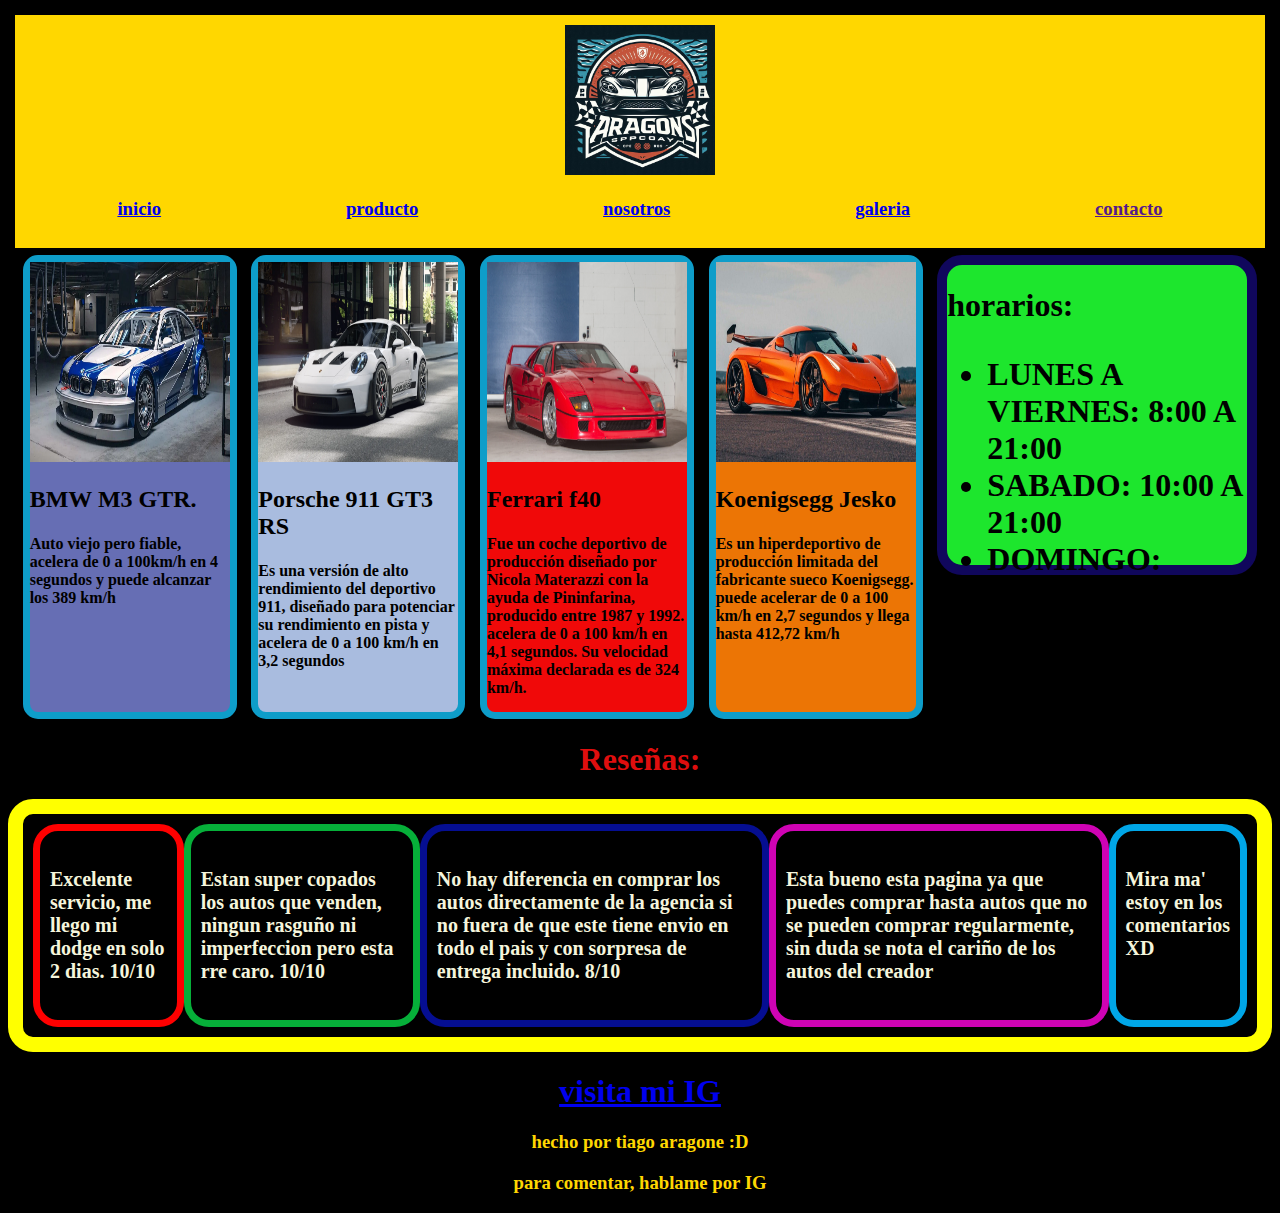
<file: index.html>
<!DOCTYPE html>
<html lang="en">
<head>
    <meta charset="UTF-8">
    <meta http-equiv="X-UA-Compatible" content="IE=edge">
    <meta name="viewport" content="width=device-width, initial-scale=1.0">
    <title>Document</title>
    <link rel="stylesheet" href="style.css"/>

</head>
<body class="loro">
    <header class="papa">
        <img src="./public/logo.png" alt="logotipo copado de un auto"> 
        <nav class="loca">
        <a href="./index.html"><h3>inicio</h3></a>
        <a href="./productos.html" ><h3>producto</h3></a>
        <a href="./us.html"><h3>nosotros</h3></a>
        <a href="./gale.html"><h3>galeria</h3></a>
        <a href=""><h3>contacto</h3></a>
    </nav>
    </header>
    <main>
        <section class="lolopri">
          <article class="lolo1"> <img src="./public/bmw.webp" alt="auto bmw" class="ima"> <h2>BMW M3 GTR.</h2> <h4> Auto viejo pero fiable, acelera de 0 a 100km/h en 4 segundos y puede alcanzar los  389 km/h </h4></article>
          <article class="lolo2"> <img src="./public/porsche.webp" alt=" auto porsche" class="por"><h2> Porsche 911 GT3 RS</h2> <h4>Es una versión de alto rendimiento del deportivo 911, diseñado para potenciar su rendimiento en pista y acelera de 0 a 100 km/h en 3,2 segundos </h4> </article>
          <article class="lolo3"> <img src="./public/ferrari.jpeg" alt=" auto ferrari" class="fe"><h2> Ferrari f40</h2> <h4>Fue un coche deportivo de producción diseñado por Nicola Materazzi con la ayuda de Pininfarina, producido entre 1987 y 1992. acelera de 0 a 100 km/h en 4,1 segundos. Su velocidad máxima declarada es de 324 km/h.  </h4></article>
           <article class="lolo4"> <img src="./public/Koenigsegg-Jesko.jpg" alt="auto koinigsegg" class="seis"> <h2>Koenigsegg Jesko</h2> <h4>Es un hiperdeportivo de producción limitada del fabricante sueco Koenigsegg. puede acelerar de 0 a 100 km/h en 2,7 segundos y llega hasta 412,72 km/h  </h4></article>
           <article class="hora"> <h1>horarios: <ul> <li>
            LUNES A VIERNES: 8:00 A 21:00
          </li>
          <li> SABADO: 10:00 A 21:00 </li>
          <li> DOMINGO: cerrado
          </li>
          </ul></h1> </article>
          
    
    
         
         
            


    
    </main>
               <div class="pee"><h1>Reseñas:</h1></div>
    <section class="rese">
        <article class="reñe1"><h4>Excelente servicio, me llego mi dodge en solo 2 dias. 10/10 </h4></article>
        <article class="reñe2"><h4>Estan super copados los autos que venden, ningun rasguño ni imperfeccion pero esta rre caro. 10/10  </h4></article>
        <article class="reñe3"><h4>No hay diferencia en comprar los autos directamente de la agencia si no fuera de que este tiene envio en todo el pais y con sorpresa de entrega incluido. 8/10 </h4></article>
        <article class="reñe4"><h4>Esta bueno esta pagina ya que puedes comprar hasta autos que no se pueden comprar regularmente, sin duda se nota el cariño de los autos del creador</h4></article>
        <article class="reñe5"><h4>Mira ma' estoy en los comentarios XD </h4> </article>
    </section>
    <footer>
        <a class="ex" href="https://www.instagram.com/accounts/emailsignup/" ><h1>visita mi IG</h1>
        
        </a> <h3 class="prov">hecho por tiago aragone :D</h3>
    </a> <h3 class="prov">para comentar, hablame por IG</h3>
      </footer>


</body>
</html>
</file>
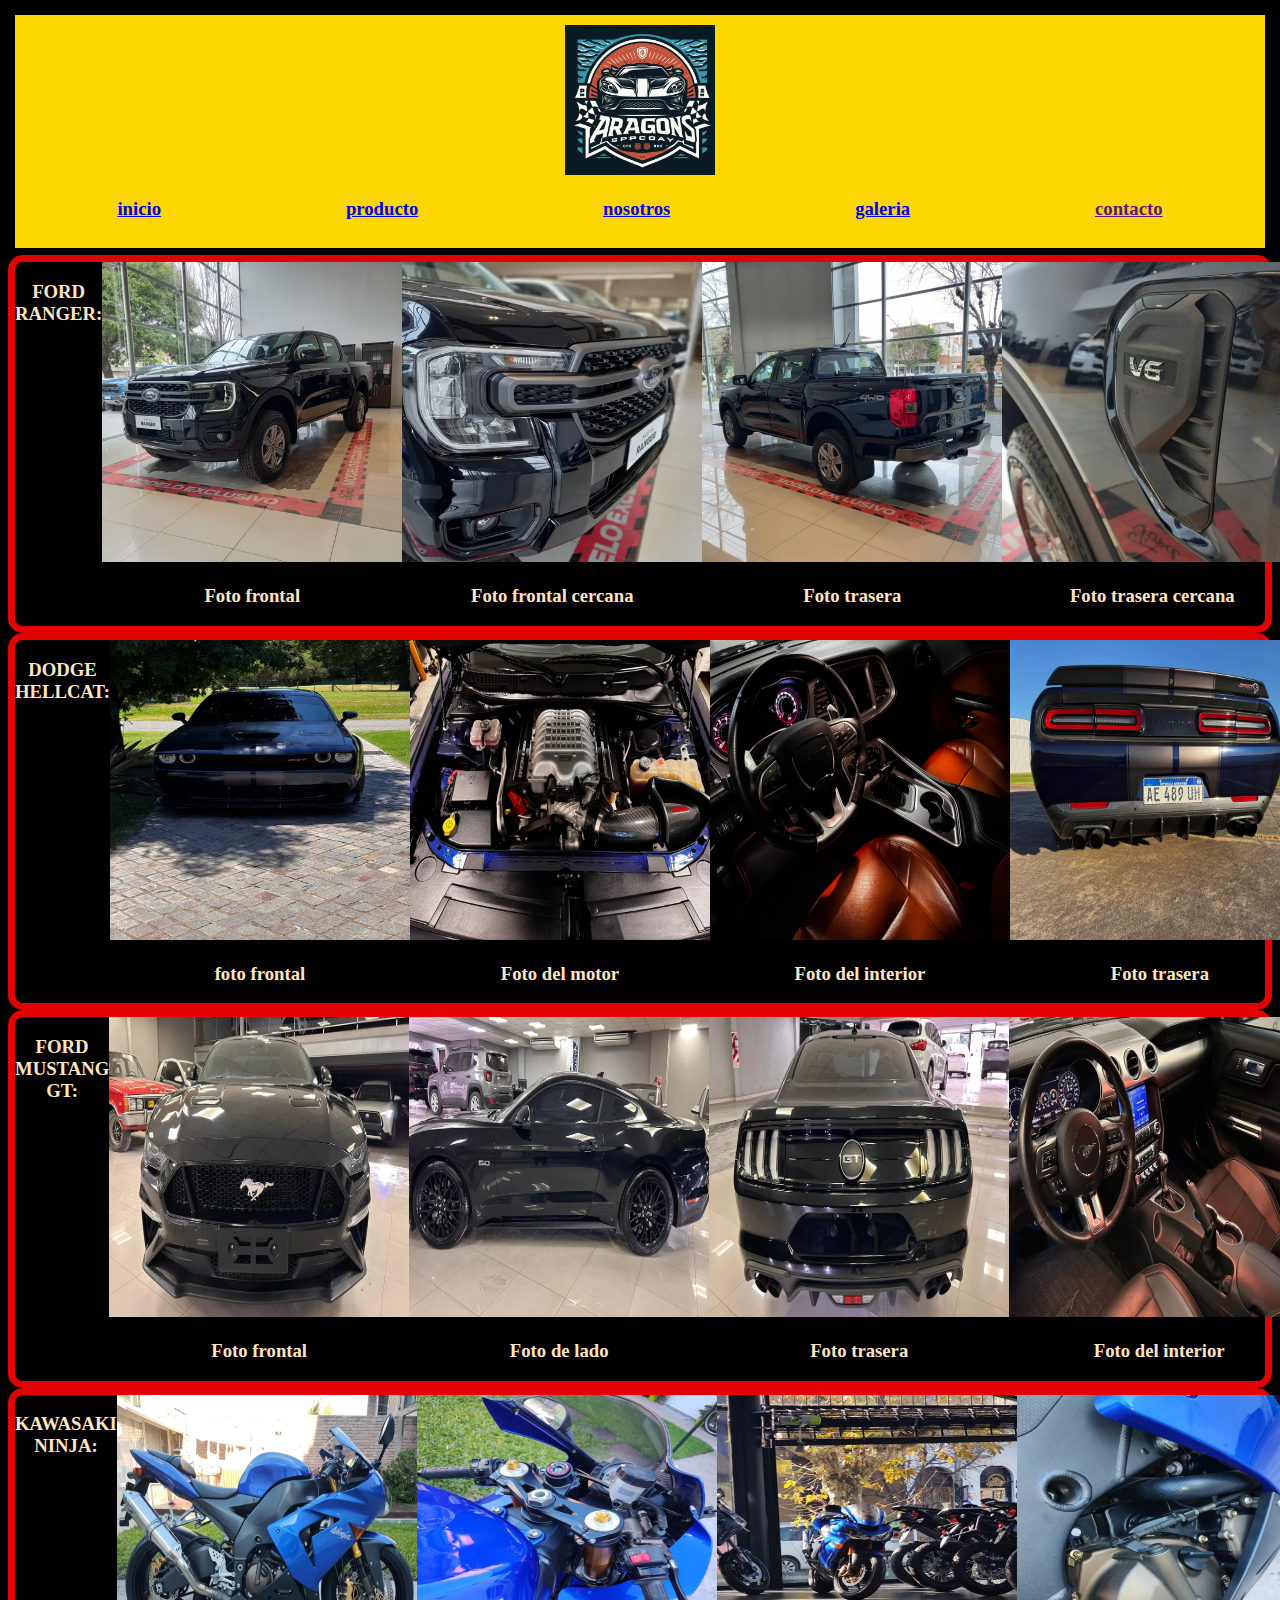
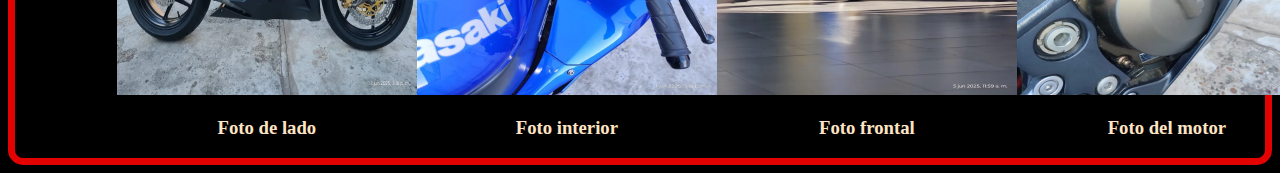
<file: gale.html>
<!DOCTYPE html>
<html lang="en">
<head>
    <meta charset="UTF-8">
    <meta http-equiv="X-UA-Compatible" content="IE=edge">
    <meta name="viewport" content="width=device-width, initial-scale=1.0">
    <title>Document</title>
    <link rel="stylesheet" href="style.css" />
</head>
<body class="loro">
    <header class="papa">
        <img src="./public/logo.png" alt="logotipo copado de un auto">
        <nav class="loca">
            <a href="./index.html">
                <h3>inicio</h3>
            </a>
            <a href="./productos.html">
                <h3>producto</h3>
            </a>
            <a href="./us.html">
                <h3>nosotros</h3>
            </a>
            <a href="./gale.html">
                <h3>galeria</h3>
            </a>
            <a href="">
                <h3>contacto</h3>
            </a>
        </nav>
    </header>
    <main>
        <section><article class="jojo"> 
            <h3 class="pinta">FORD RANGER:</h3> <div><img src="./public/ranger!.webp" alt="ranger" class="pocoyo"><h3 class="pinta"> Foto frontal</h3> </div>
            <div><img src="./public/ranger2.webp" alt="ranger" class="pocoyo"><h3 class="pinta"> Foto frontal cercana</h3> </div>
            <div><img src="./public/ranger3.webp" alt="ranger" class="pocoyo"><h3 class="pinta"> Foto trasera</h3> </div>
            <div><img src="./public/ranger4.webp" alt="ranger" class="pocoyo"><h3 class="pinta"> Foto trasera cercana</h3></div> </article>
        </section>
        <section><article class="jojo"> 
            <h3 class="pinta">DODGE HELLCAT:</h3> <div class="hl" ><img src="./public/hellcat.webp" alt="hellcat" class="pocoyo"><h3 class="pinta"> foto frontal</h3> </div>
            <div class="hl"><img src="./public/hellcat2.webp" alt="hellcat" class="pocoyo"><h3 class="pinta">Foto del motor </h3> </div>
            <div class="hl"><img src="./public/hellcat3.webp" alt="hellcat" class="pocoyo"><h3 class="pinta">Foto del interior </h3> </div>
            <div class="hl"><img src="./public/hellcat4.webp" alt="hellcat" class="pocoyo"><h3 class="pinta">Foto trasera </h3></div> </article>
        </section>
        <section><article class="jojo"> 
            <h3 class="pinta"> FORD MUSTANG GT: </h3> <div class="hl" ><img src="./public/ford1.webp" alt="FORD" class="pocoyo"><h3 class="pinta"> Foto frontal</h3> </div>
            <div class="hl" ><img src="./public/ford4.webp" alt="ford" class="pocoyo"><h3 class="pinta"> Foto de lado</h3> </div>
            <div class="hl" ><img src="./public/ford3.webp" alt="ford" class="pocoyo"><h3 class="pinta">Foto trasera</h3> </div>
            <div class="hl" ><img src="./public/ford2.webp" alt="ford" class="pocoyo"><h3 class="pinta"> Foto del interior </h3> </div>
            </article>
            <article class="jojo"> 
                <h3 class="pinta"> KAWASAKI NINJA: </h3> <div class="hl" ><img src="./public/ninja1.webp" alt="KAWASAKI" class="pocoyo"><h3 class="pinta"> Foto de lado</h3> </div>
                <div class="hl" ><img src="./public/ninja2.webp" alt="KAWASAKI" class="pocoyo"><h3 class="pinta">Foto interior </h3> </div>
                <div class="hl" ><img src="./public/ninja3.webp" alt="KAWASAKI" class="pocoyo"><h3 class="pinta">Foto frontal</h3> </div>
                <div class="hl" ><img src="./public/ninja4.webp" alt="KAWASAKI" class="pocoyo"><h3 class="pinta"> Foto del motor </h3> </div>
                </article>

        </section>

    </main>
    
</body>
</html>
</file>
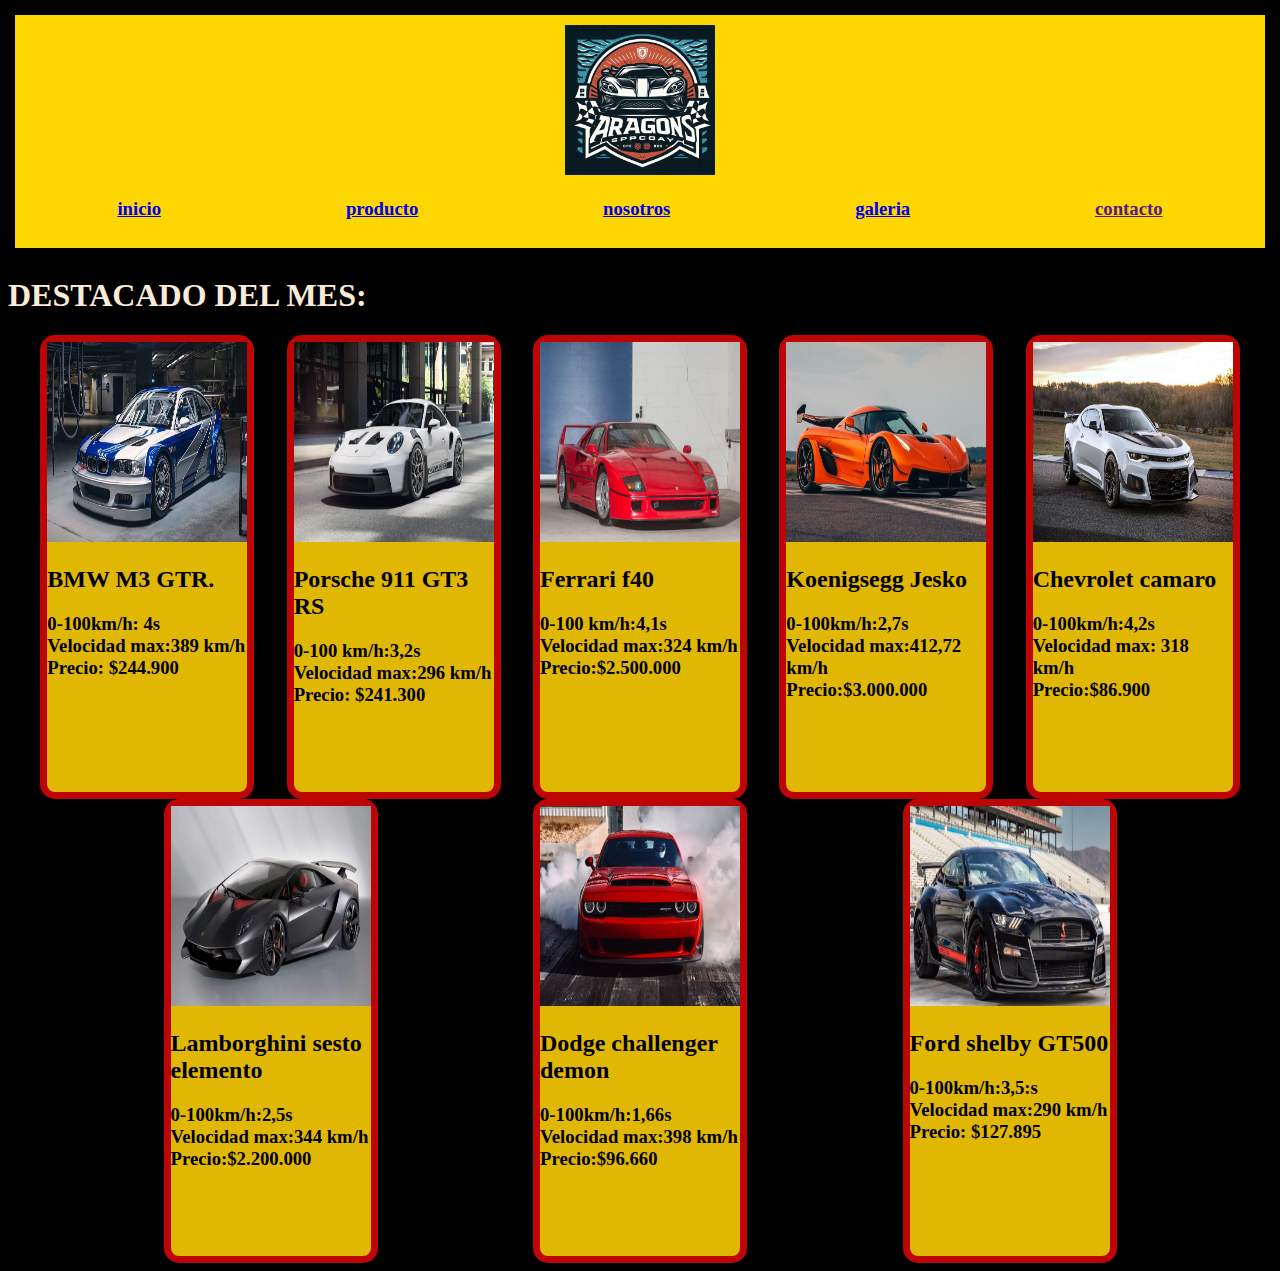
<file: productos.html>
<!DOCTYPE html>
<html lang="en">

<head>
    <meta charset="UTF-8">
    <meta http-equiv="X-UA-Compatible" content="IE=edge">
    <meta name="viewport" content="width=device-width, initial-scale=1.0">
    <title>Document</title>
    <link rel="stylesheet" href="style.css" />
</head>

<body class="loro">
    <header class="papa">
        <img src="./public/logo.png" alt="logotipo copado de un auto">
        <nav class="loca">
            <a href="./index.html">
                <h3>inicio</h3>
            </a>
            <a href="./productos.html">
                <h3>producto</h3>
            </a>
            <a href="./us.html">
                <h3>nosotros</h3>
            </a>
            <a href="./gale.html">
                <h3>galeria</h3>
            </a>
            <a href="">
                <h3>contacto</h3>
            </a>
        </nav>
    </header>
    <main>
        <div class="hello"><h1>DESTACADO DEL MES:</h1></div>
        <section class="lolopri">
            
            

            <article class="lolo5"> <img src="./public/bmw.webp" alt="auto bmw" class="ima">
                <h2>BMW M3 GTR.</h2>
                <h3> 0-100km/h: 4s <div></div> Velocidad max:389 km/h <div></div> Precio: $244.900 </h3>
            </article>
            <article class="lolo5"> <img src="./public/porsche.webp" alt=" auto porsche" class="por">
                <h2> Porsche 911 GT3 RS</h2>
                <h3>0-100 km/h:3,2s<div></div> Velocidad max:296 km/h <div></div>Precio: $241.300 </h3>
            </article>
            <article class="lolo5"> <img src="./public/ferrari.jpeg" alt=" auto ferrari" class="fe">
                <h2> Ferrari f40</h2>
                <h3> 0-100 km/h:4,1s <div></div> Velocidad max:324 km/h <div></div> Precio:$2.500.000</h3>
            </article>
            <article class="lolo5"> <img src="./public/Koenigsegg-Jesko.jpg" alt="auto koinigsegg" class="seis">
                <h2>Koenigsegg Jesko</h2>
                <h3> 0-100km/h:2,7s <div></div> Velocidad max:412,72 km/h <div></div>Precio:$3.000.000</h3>
            </article>
            <article class="lolo5"> <img src="./public/camaro.jpg" alt="auto camaro" class="seis">
                <h2>Chevrolet camaro</h2>
                <h3> 0-100km/h:4,2s <div></div> Velocidad max: 318 km/h <div></div> Precio:$86.900</h3></article>

        </section>
        <section class="loloprin">
            <article class="lolo5"> <img src="./public/lamborghini.webp" alt="auto lamborghini" class="seis">
                <h2>Lamborghini sesto elemento</h2>
                <h3> 0-100km/h:2,5s <div></div> Velocidad max:344 km/h <div></div> Precio:$2.200.000</h3></article>
                <article class="lolo5"> <img src="./public/Dodge.jpg" alt="auto Dodge" class="seis">
                    <h2>Dodge challenger demon</h2>
                    <h3> 0-100km/h:1,66s <div></div> Velocidad max:398 km/h <div></div> Precio:$96.660</h3></article>
                    <article class="lolo5"> <img src="./public/ford.jpg" alt="auto mustang" class="seis">
                        <h2>Ford shelby GT500</h2>
                        <h3> 0-100km/h:3,5:s <div></div> Velocidad max:290 km/h<div></div> Precio: $127.895</h3></article>
                </section>
    </main>
</body>

</html>
</file>
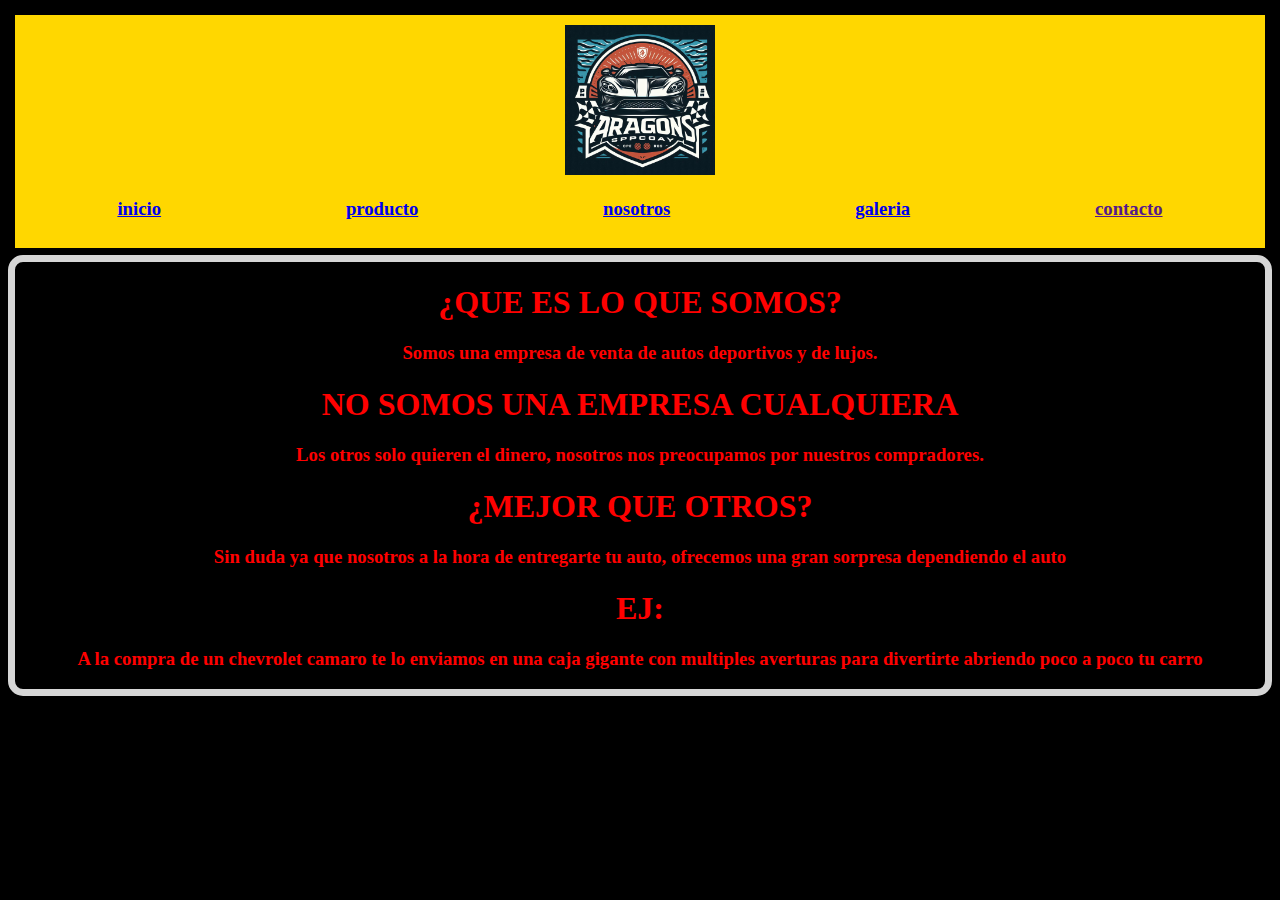
<file: us.html>
<!DOCTYPE html>
<html lang="en">
<head>
    <meta charset="UTF-8">
    <meta http-equiv="X-UA-Compatible" content="IE=edge">
    <meta name="viewport" content="width=device-width, initial-scale=1.0">
    <title>Document</title>
    <link rel="stylesheet" href="style.css"/>
</head>
<body class="loro">
    <header class="papa">
        <img src="./public/logo.png" alt="logotipo copado de un auto"> 
        <nav class="loca">
        <a href="./index.html"><h3>inicio</h3></a>
        <a href="./productos.html" ><h3>producto</h3></a>
        <a href="./us.html"><h3>nosotros</h3></a>
        <a href="./gale.html"><h3>galeria</h3></a>
        <a href=""><h3>contacto</h3></a>
    </nav>
    </header>
   <div style="color: red;" class="us"> 
    <h1>¿QUE ES LO QUE SOMOS?</h1>
    <h3>Somos una empresa de venta de autos deportivos y de lujos.</h3>
    <h1>NO SOMOS UNA EMPRESA CUALQUIERA</h1><h3>Los otros solo quieren el dinero, nosotros nos preocupamos por nuestros compradores.</h3>
    <h1>¿MEJOR QUE OTROS?</h1> <h3>Sin duda ya que nosotros a la hora de entregarte tu auto, ofrecemos una gran sorpresa dependiendo el auto</h3>
    <h1>EJ:</h1> <h3>A la compra de un chevrolet camaro te lo enviamos en una caja gigante con multiples averturas para divertirte abriendo poco a poco tu carro </h3>   </div>
     
    
</body>
</html>
</file>
<file: style.css>
.loro{ background-color:black

}
.papa{
    text-align: center;
    border: 7px solid rgb(0, 0, 0); 
    width: 100%; 
    padding: 10px; 
    box-sizing: border-box; 
    background-color: gold;


}
img{
    width: 150px;
    height: 150px;
}
.loca{ display: flex;
    flex-direction:row;
    justify-content: space-around;
    
}
.lolopri{
     display: flex;
     flex-direction: row;
     justify-content:space-evenly ;
}
.lolo1{
    border-radius: 15px;
    border-width: 7px;
    border-color: rgb(14, 157, 201);
    border-style: solid;
    width: 200px;
    height: 450px;
    background-color:rgb(102, 110, 180)
    

}
.ima{
    width: 200px;
    height: 200px;
}
.lolo2{
    border-radius: 15px;
    border-width: 7px;
    border-color:  rgb(14, 157, 201);
    border-style: solid;
    width: 200px;
    height: 450px;
    background-color:rgb(169, 188, 223)
} 
.lolo3{
    border-radius: 15px;
    border-width: 7px;
    border-color:  rgb(14, 157, 201);
    border-style: solid;
    width: 200px;
    height: 450px;
    background-color:rgb(240, 9, 9)

}
.lolo4{
    border-radius: 15px;
    border-width: 7px;
    border-color:  rgb(14, 157, 201);
    border-style: solid;
    width: 200px;
    height: 450px;
    background-color:rgb(236, 117, 5)

}
.hora{
        border-radius: 25px;
        border-width: 10px;
        border-color: rgb(16, 7, 92);
        border-style: solid;
        width: 300px;
        height: 300px;
        background-color:rgb(29, 230, 45)
}
.por{
    width: 200px;
    height: 200px;
}
.fe{
    width: 200px;
    height: 200px;
}
.seis{
    width: 200px;
    height: 200px;
}
.ex{
    text-align: center;
    

}

.rese{
    color: beige;
    display: flex;
    justify-content: space-around;
    border: 15px solid yellow; 
    border-radius: 25px;
    padding: 10px;
    font-size: 20px;
}  
.reñe1{ 
    display: flex;
    justify-content: space-around;
    border: 7px solid rgb(255, 0, 0); 
    border-radius: 25px;
    padding: 10px;
    font-size: 20px;
}
.reñe2{ 
    display: flex;
    justify-content: space-around;
    border: 7px solid rgb(6, 175, 57); 
    border-radius: 25px;
    padding: 10px;
    font-size: 20px;
}
.reñe3{ 
    display: flex;
    justify-content: space-around;
    border: 7px solid rgb(5, 14, 145); 
    border-radius: 25px;
    padding: 10px;

}
.reñe4{
    display: flex;
    justify-content: space-around;
    border: 7px solid rgb(207, 3, 180); 
    border-radius: 25px;
    padding: 10px;
}
.reñe5{
    display: flex;
    justify-content: space-around;
    border: 7px solid rgb(0, 166, 231); 
    border-radius: 25px;
    padding: 10px;
}
.pee{ color: rgb(223, 14, 14);
    text-align: center;
}
.prov{
    color: gold;
    text-align: center;
}
.lolo5{
    border-radius: 15px;
    border-width: 7px;
    border-color:  rgb(189, 5, 5);
    border-style: solid;
    width: 200px;
    height: 450px;
    background-color:rgb(224, 184, 3)
}
.loloprin{
    display:flex;
     flex-direction:row;
     justify-content:space-evenly ;
}
.us{
    text-align: center;
    border-radius: 15px;
    border-width: 7px;
    border-color:  rgb(214, 214, 214);
    border-style: solid;
}
.hello{ 
   color: antiquewhite;
    justify-content: center;
}
.jojo{
    display: flex;
    justify-content:space-around ;
    text-align: center;
    border-radius: 15px;
    border-width: 7px;
    border-color:  rgb(226, 2, 2);
    border-style: solid;
    
}
.pocoyo{
    width: 300px;
    height: 300px;
    
    
    }  
.pinta{
    color: bisque;

}
.hl{
    justify-content:space-around ;
}
</file>
